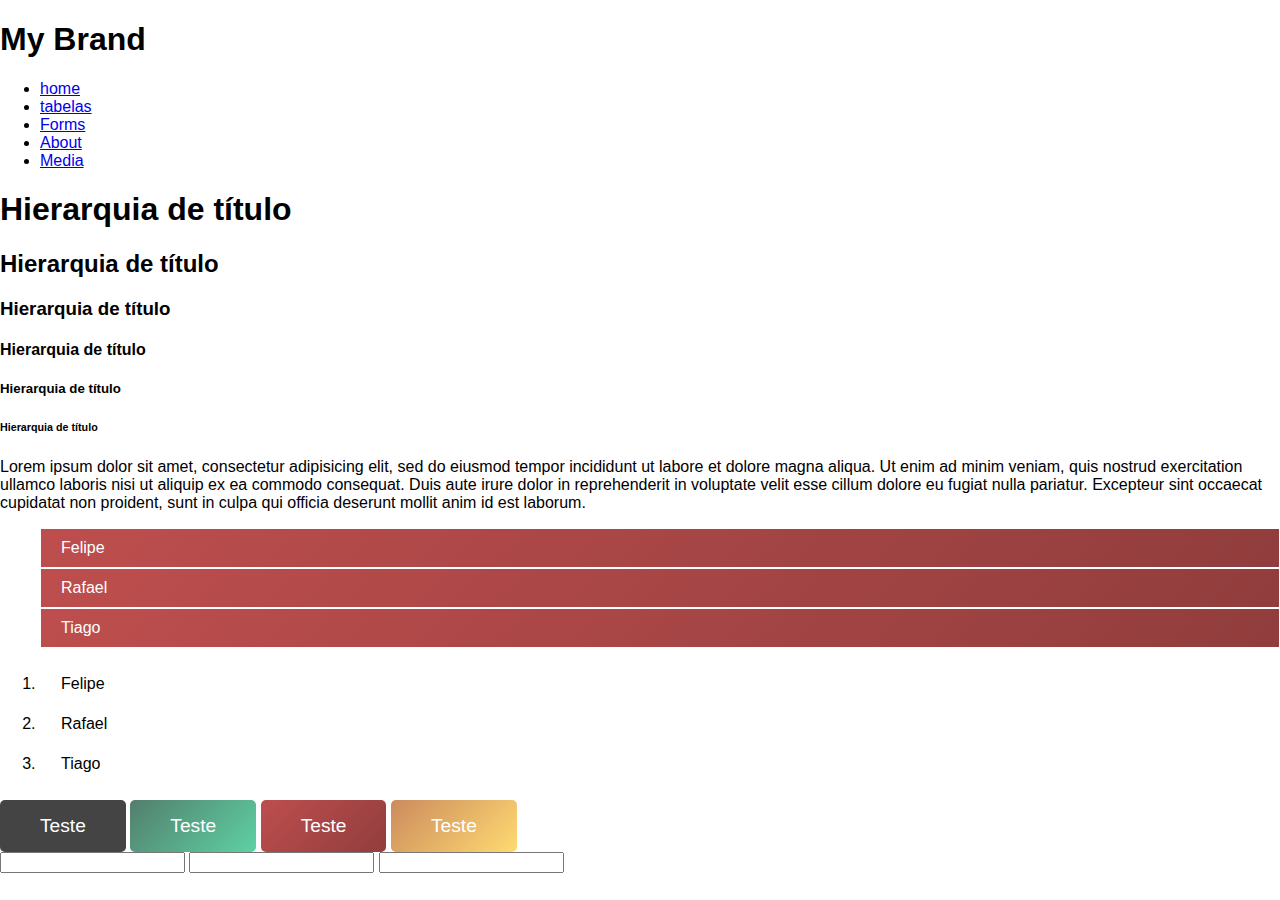
<file: html/estilos.html>
<!DOCTYPE html>
<html lang="en" dir="ltr">
    <head>
        <meta charset="utf-8">
        <title>Estilos</title>
        <link rel="stylesheet" href="css\baseStyles.css" />
    </head>
    <body>
        <header>
            <div class="navbar">
                <div class="brand">
                    <h1>My Brand</h1>
                </div>

                <nav class="navigation">
                    <ul>
                        <li><a href="index.html"><i class="fas fa-home"></i> home</a></li>
                        <li><a href="tables.html"><i class="fas fa-table"></i> tabelas</a></li>
                        <li><a href="forms.html"><i class="fas fa-envelope"></i> Forms</a></li>
                        <li><a href="#">About</a></li>
                        <li><a href="media.html">Media</a></li>
                    </ul>
                </nav>
            </div>
        </header>


        <main>
            <section>

                <div class="typography">
                    <h1>Hierarquia de título</h1>
                    <h2>Hierarquia de título</h2>
                    <h3>Hierarquia de título</h3>
                    <h4>Hierarquia de título</h4>
                    <h5>Hierarquia de título</h5>
                    <h6>Hierarquia de título</h6>

                    <p class="text-small">Lorem ipsum dolor sit amet, consectetur adipisicing elit, sed do eiusmod tempor incididunt ut labore et dolore magna aliqua. Ut enim ad minim veniam, quis nostrud exercitation ullamco laboris nisi ut aliquip ex ea commodo consequat. Duis aute irure dolor in reprehenderit in voluptate velit esse cillum dolore eu fugiat nulla pariatur. Excepteur sint occaecat cupidatat non proident, sunt in culpa qui officia deserunt mollit anim id est laborum.</p>
                </div>

                <div class="lists">
                    <ul class="ul-list ul-danger">
                        <li class="list-item">Felipe</li>
                        <li class="list-item">Rafael</li>
                        <li class="list-item hover-rotate">Tiago</li>
                    </ul>

                    <ol>
                        <li class="list-item">Felipe</li>
                        <li class="list-item">Rafael</li>
                        <li class="list-item">Tiago</li>
                    </ol>
                </div>

                <div class="inputs">

                    <button class="btn btn-default hover-size">Teste</button>
                    <button class="btn btn-success hover-rotate">Teste</button>
                    <button class="btn btn-danger">Teste</button>
                    <button class="btn btn-warning btn-diferente">Teste</button>

                    <br />

                    <input type="text" />
                    <input type="password" />
                    <input type="email" />

                </div>
            </section>
        </main>


    </body>
</html>
</file>
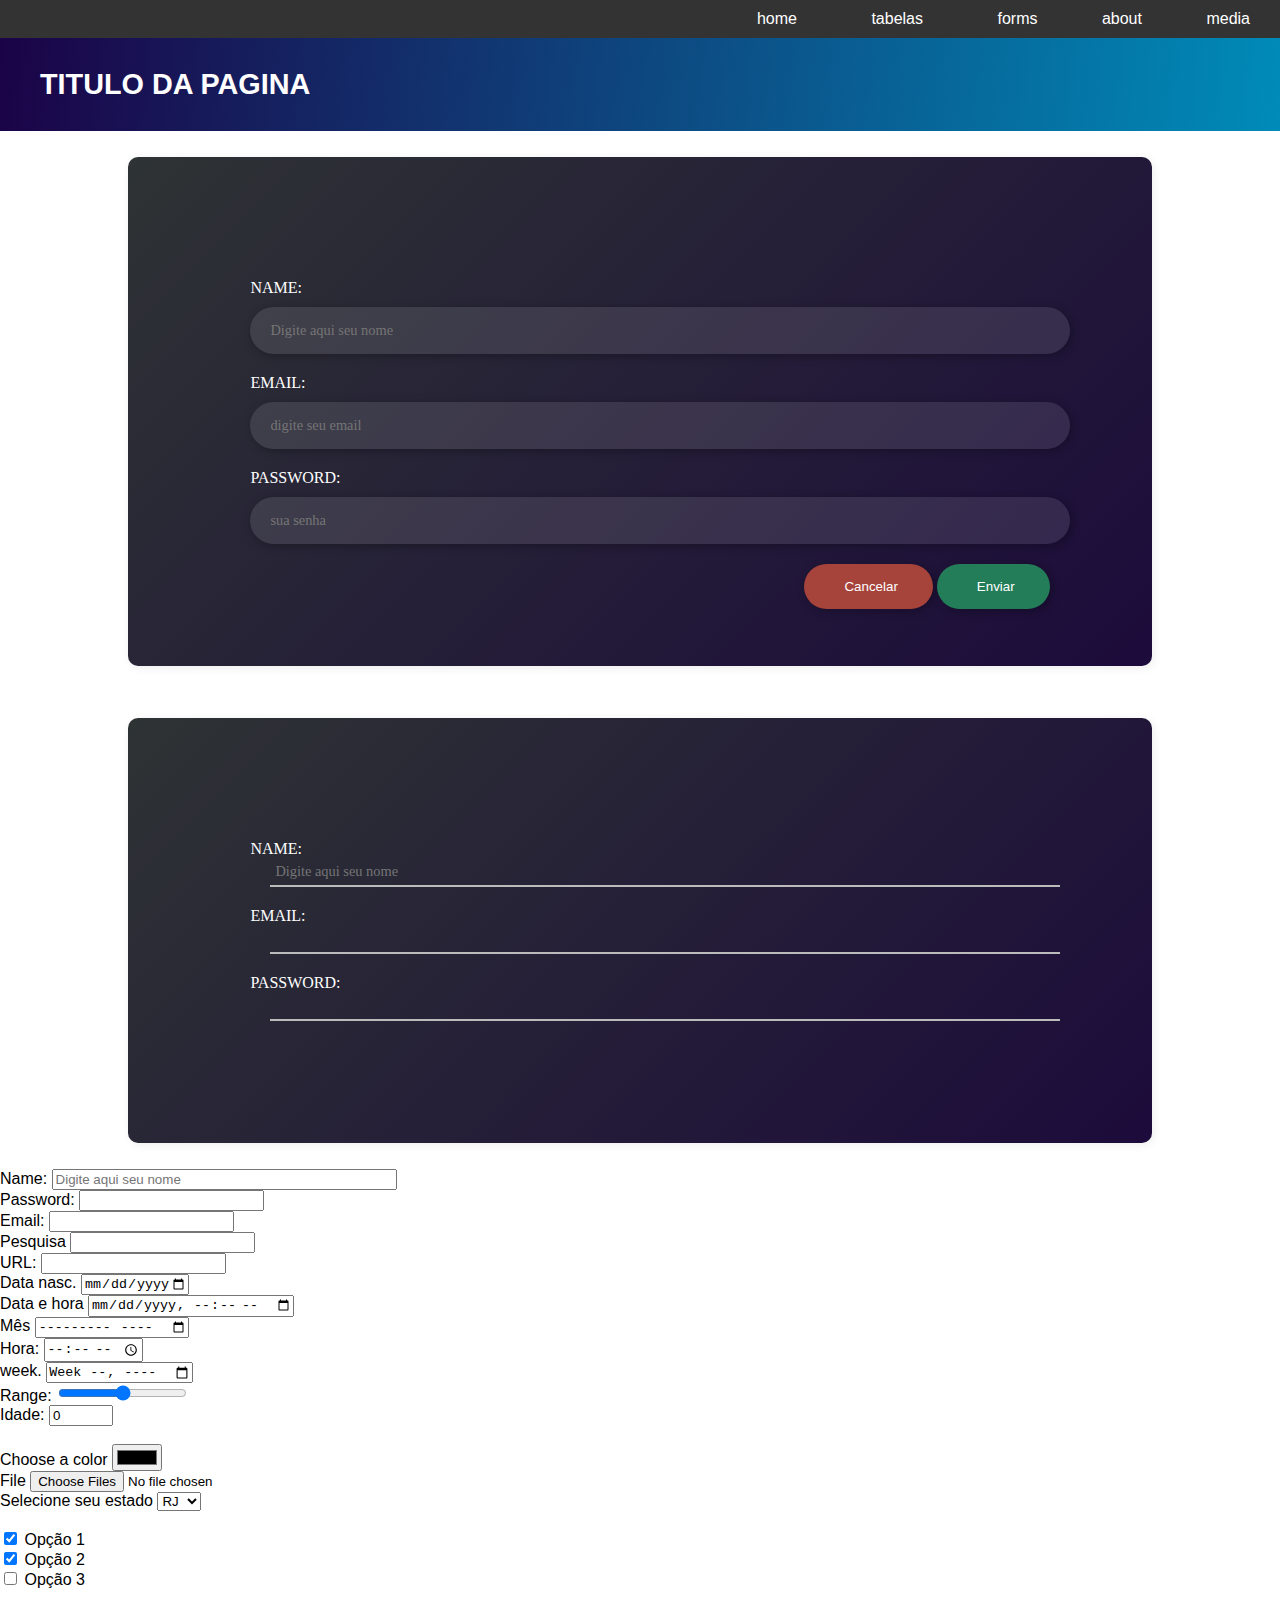
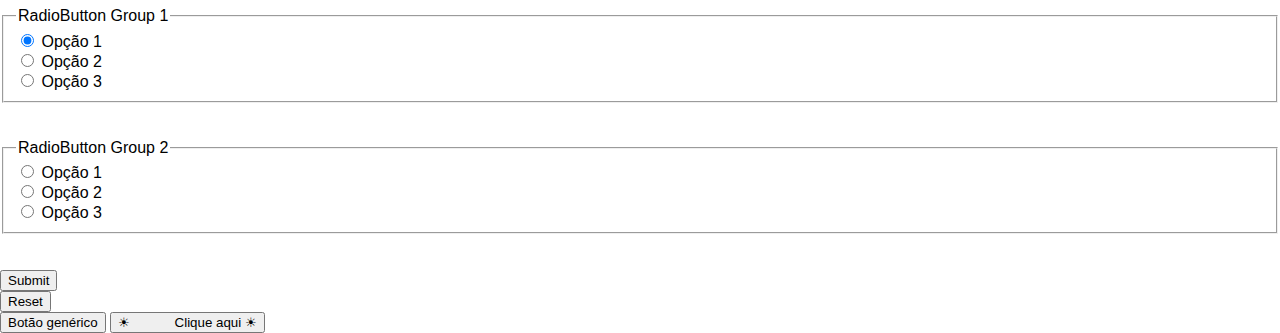
<file: html/forms.html>
<!DOCTYPE html>
<html>
    <head>
        <!-- configuracoes informacoes uteis da pagina -->
        <!-- obrigatório -->
        <title>AULA - FORMS</title>

        <!-- opcionais -->
        <meta charset="UTF-8" />
        <meta name="description" content="aqui é a descrição da minha página" />
        <meta name="keywords" content="comida, lanche, suco, hot dog" />
        <meta name="author" contet="Gustavo Riquena" />
        <meta name="viewport" content="width=device-width, initial-scale=1" />

        <!-- Pegando fonte do google API -->
        <link rel="preconnect" href="https://fonts.gstatic.com">
        <link href="https://fonts.googleapis.com/css2?family=Kanit:ital,wght@0,100;0,200;0,300;0,400;0,500;0,600;0,700;0,800;0,900;1,100;1,200;1,300;1,400;1,500;1,600;1,700;1,800;1,900&display=swap" rel="stylesheet">


        <!-- PRONUNCIA SEGUNDO FABIO - Also Michels ou Awesome Michaels -->
        <link rel="stylesheet" href="https://pro.fontawesome.com/releases/v5.10.0/css/all.css" integrity="sha384-AYmEC3Yw5cVb3ZcuHtOA93w35dYTsvhLPVnYs9eStHfGJvOvKxVfELGroGkvsg+p" crossorigin="anonymous"/>

        <!-- opcional - link - importar arquivos ou código externo para nossa página -->
        <link rel="icon" href="images\pericles2.png" />

        <!-- CSS Externo -->
        <link rel="stylesheet" href="css\styles.css" />

    </head>
    <body>

        <header>
            <nav>
                <div id="divMenu">
                    <ul>
                        <li><a href="index.html"><i class="fas fa-home"></i> home</a></li>
                        <li><a href="tables.html"><i class="fas fa-table"></i> tabelas</a></li>
                        <li><a href="forms.html"><i class="fas fa-envelope"></i> Forms</a></li>
                        <li><a href="#">About</a></li>
                        <li><a href="media.html">Media</a></li>
                    </ul>
                </div>
            </nav>

            <div id="divHeader">
                <h1 class="">Titulo da pagina</h1>
            </div>
        </header>


        <section id="sectionForm">
            <form id="formLogin">

                <div class="input-group">
                    <label for="txtName">Name: </label>
                    <input type="text" id="txtName" maxlength="30" size="40" placeholder="Digite aqui seu nome" />
                </div>

                <div class="input-group">
                    <label for="txtEmail">Email: </label>
                    <input type="email" id="txtEmail" placeholder="digite seu email" />
                </div>

                <div class="input-group">
                    <label for="txtPassword">Password: </label>
                    <input type="password" id="txtPassword" placeholder="sua senha" />
                </div>

                <div class="buttons-group">
                    <button type="reset">
                        <i class="fas fa-window-close"></i> Cancelar
                    </button>

                    <button type="submit">
                        <i class="fas fa-paper-plane"></i> Enviar
                    </button>
                </div>

            </form>
        </section>

        <section id="sectionForm">
            <form id="formLogin">

                <div class="input-group-2">
                    <label for="txtName">Name: </label>
                    <input type="text" id="txtName" maxlength="30" size="40" placeholder="Digite aqui seu nome" />
                </div>

                <div class="input-group-2">
                    <label for="txtEmail">Email: </label>
                    <input type="email" id="txtEmail" />
                </div>

                <div class="input-group-2">
                    <label for="txtPassword">Password: </label>
                    <input type="password" id="txtPassword" />
                </div>

            </form>
        </section>



        <!-- form - demarca o formulário -->
        <!-- action - destino dos dados / method - get - pela url, post - headers -->
        <form>
            <!-- input - tag para entrada de dados -->
            <!-- atributo booleanos - readonly, disabled, autofocus, multiple  -->
            <!-- autocomplete - on, off -->

            <!--======####### INPUT TYPES #####=========-->

            <!--======================================================-->
            <!-- TEXT -->
            <!--======================================================-->

            <!-- text (mais utilizado) - maxlenth (máximo de caracteres), size (tamanho em caracteres), placeholder (texto padrão) -->

            <label for="txtName">Name: </label><!-- label - etiqueta do elemento -->
            <input type="text" id="txtName" maxlength="30" size="40" placeholder="Digite aqui seu nome" />

            <!-- password (MUITO utilizado) - esconde o texto -->
            <br />
            <label for="txtPassword">Password: </label>
            <input type="password" id="txtPassword" />

            <!-- email (MUITO utilizado) - facilita validação de emails e preenchimento automático -->
            <br />
            <label for="txtEmail">Email: </label>
            <input type="email" id="txtEmail" />

            <!-- search (muito utilizado) - facilita integrações com mecanismos de buscas -->
            <br />
            <label for="txtSearch">Pesquisa</label>
            <input type="search" id="txtSearch" />

            <!-- url (pouco utilizado) - usuário pode inserir uma URL (facilita validação e sugestões do browser) -->
            <br />
            <label for="txtUrl">URL: </label>
            <input type="url" id="txtUrl" />

            <!--======================================================-->
            <!-- DATAS -->
            <!--======================================================-->

            <!-- date (muito utilizado)  - campo de data com calendário -->
            <br />
            <label for="dtDataNascimento">Data nasc.</label>
            <input type="date" id="dtDataNascimento" max="2021-04-28" min="2021-04-20" />

            <!-- datetime-local (comum) - campo de data e hora -->
            <br />
            <label for="dtDataHora">Data e hora</label>
            <input type="datetime-local" id="dtDataHora" />

            <!-- month (pouco utilizado) - campo que seleciona apenas um mês -->
            <br />
            <label for="txtMonth">Mês</label>
            <input type="month" id="txtMonth" />

            <!-- time (comum) - seleção apenas de hora -->
            <br />
            <label for="txtTime">Hora: </label>
            <input type="time" id="txtTime" />

            <!-- week (pouco utilizada) - selecionar uma semana (pelo número dela) -->
            <br />
            <label for="txtWeek">week.</label>
            <input type="week" id="txtWeek" />

            <!--======================================================-->
            <!-- NÚMEROS -->
            <!--======================================================-->

            <!-- range (pouco utilizado) - seleção de range (volume, tamanho, quantidade, etc) -->
            <br />
            <label for="txtRange">Range: </label>
            <input type="range" id="txtRange" min="0" max="10" />

            <!-- number (muito utilizado) - seleção de números - step (atributo que define de quantos em quantos números 'pular') -->
            <br />
            <label for="txtNumber">Idade: </label>
            <input type="number" id="txtNumber" max="100" min="0" step="10" value="0" />

            <!--======================================================-->
            <!-- OUTROS -->
            <!--======================================================-->

            <!-- hidden (muito utilizada) - armazenar valores úteis para a página -->
            <br />
            <input type="hidden" id="txtHidden" value="2000" />

            <!-- color (pouco utilizado) - campo de seleção de cor em Hex ou RGB -->
            <br />
            <label for="inputColor">Choose a color</label>
            <input type="color" id="inputColor" />

            <!-- file (muito utilizado) - envio de arquivos para servidor, como upload de fotos, etc -->
            <br />
            <label for="txtFile">File</label>
            <input type="file" id="txtFile" multiple/>

            <!--======================================================-->
            <!-- SELEÇÃO -->
            <!--======================================================-->

            <br />

            <!-- select (MUITO utilizado) -->
            <label for="sltUf">Selecione seu estado</label>
            <select id="sltUf">
                <option value=""></option>
                <option value="1">SP</option>
                <option value="2" selected>RJ</option>
                <option value="3">MG</option>
            </select>

            <br /><br />

            <!-- checkbox (MUITO Utilizado) - multi seleção -->
            <input type="checkbox" id="chkOpcao" checked/>
            <label for="chkOpcao">Opção 1</label>
            <br />
            <input type="checkbox" id="chkOpcao2" checked />
            <label for="chkOpcao2">Opção 2</label>
            <br />
            <input type="checkbox" id="chkOpcao3" />
            <label for="chkOpcao3">Opção 3</label>

            <!-- fieldset - cria um tipo de "div" com borda e título -->
            <br /><br />
            <fieldset>
                <!-- legend - adiciona um título/legenda ao fieldset -->
                <legend>RadioButton Group 1</legend>

                <!-- radio (MUITO Utilizado) - seleção única - agrupar por name -->
                <input type="radio" id="rbtOpcao" name="rbtOpcoes" checked />
                <label for="rbtOpcao">Opção 1</label>
                <br />
                <input type="radio" id="rbtOpcao2" name="rbtOpcoes" />
                <label for="rbtOpcao2">Opção 2</label>
                <br />
                <input type="radio" id="rbtOpcao3" name="rbtOpcoes" />
                <label for="rbtOpcao3">Opção 3</label>
            </fieldset>

            <br /><br />
            <fieldset>
                <legend>RadioButton Group 2</legend>
                <input type="radio" id="rbtOpcao4" name="rbtOpcoes2" />
                <label for="rbtOpcao4">Opção 1</label>
                <br />
                <input type="radio" id="rbtOpcao5" name="rbtOpcoes2" />
                <label for="rbtOpcao5">Opção 2</label>
                <br />
                <input type="radio" id="rbtOpcao6" name="rbtOpcoes2" />
                <label for="rbtOpcao6">Opção 3</label>
            </fieldset>


            <!--======================================================-->
            <!-- BOTÕES -->
            <!--======================================================-->

            <!-- submit (MUITO utilizado) - faz o envio de todos os dados do formulário que estiver dentro da tag form -->
            <br />
            <br />
            <input type="submit" id="txtEnviar" />

            <!-- reset (MUITO utilizado) - limpa todos os campos -->
            <br />
            <input type="reset" />

            <!-- type - button (MUITO utilizado) - cria um botão genérico -->
            <br />
            <input type="button" id="txtEnviar" value="Botão genérico" />

            <!-- tag - button (MUITO utilizado) - cria um botão com a possibilidade de inserir elementos dentro -->
            <!-- https://www.w3schools.com/charsets/ref_utf_symbols.asp -->
            <button >
                &#x2600; &nbsp;&nbsp;&nbsp;&nbsp;&nbsp;&nbsp;&nbsp;&nbsp;&nbsp;&nbsp; Clique aqui &#x2600;
            </button>


        </form>
    </body>
</html>
</file>
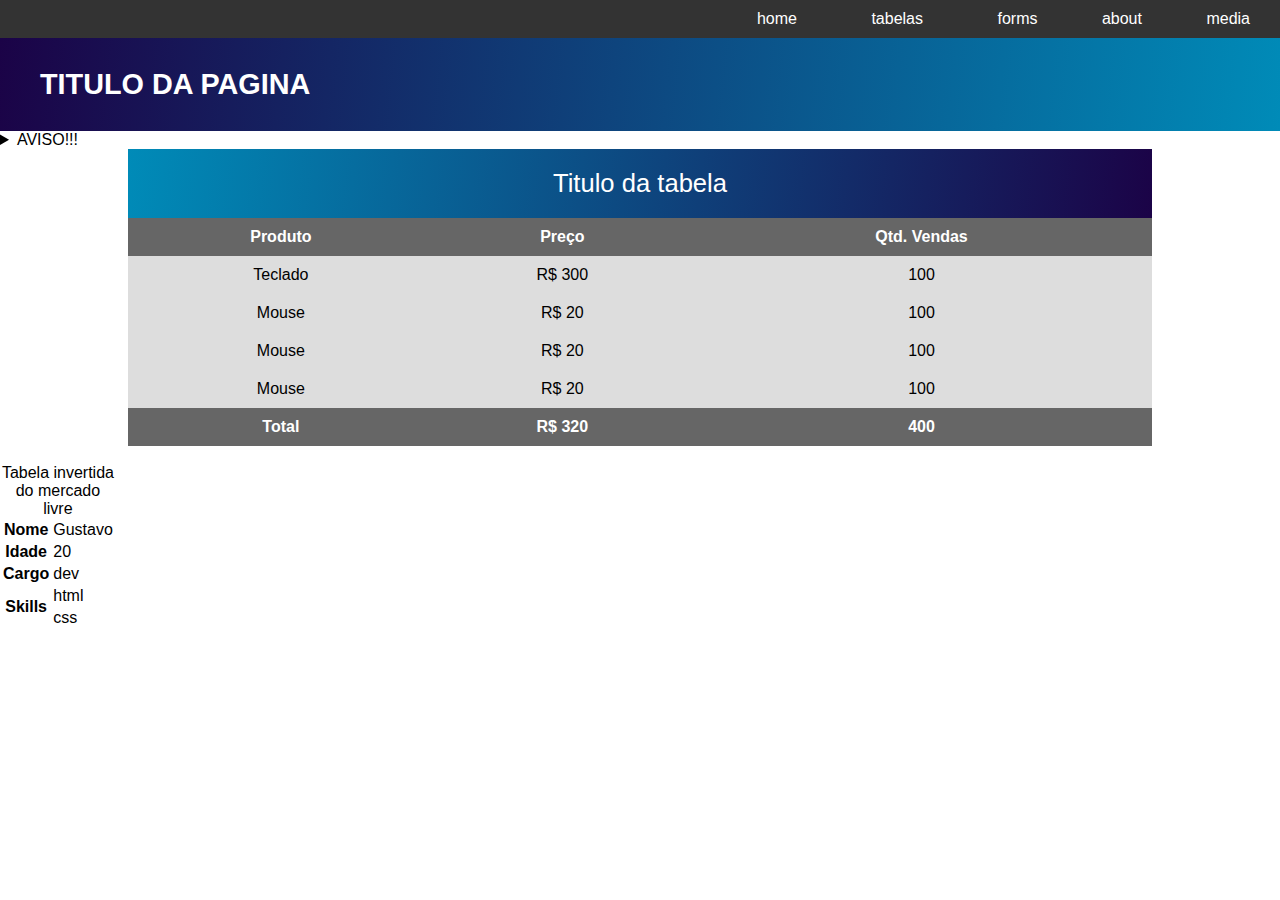
<file: html/tables.html>
<!DOCTYPE html>
<html>
    <head>
        <!-- configuracoes informacoes uteis da pagina -->
        <!-- obrigatório -->
        <title>AULA TABLES</title>

        <!-- opcionais -->
        <meta charset="UTF-8" />
        <meta name="description" content="aqui é a descrição da minha página" />
        <meta name="keywords" content="comida, lanche, suco, hot dog" />
        <meta name="author" contet="Gustavo Riquena" />
        <meta name="viewport" content="width=device-width, initial-scale=1" />

        <!-- Pegando fonte do google API -->
        <link rel="preconnect" href="https://fonts.gstatic.com">
        <link href="https://fonts.googleapis.com/css2?family=Kanit:ital,wght@0,100;0,200;0,300;0,400;0,500;0,600;0,700;0,800;0,900;1,100;1,200;1,300;1,400;1,500;1,600;1,700;1,800;1,900&display=swap" rel="stylesheet">

        <link rel="stylesheet" href="https://pro.fontawesome.com/releases/v5.10.0/css/all.css" integrity="sha384-AYmEC3Yw5cVb3ZcuHtOA93w35dYTsvhLPVnYs9eStHfGJvOvKxVfELGroGkvsg+p" crossorigin="anonymous"/>

        <!-- opcional - link - importar arquivos ou código externo para nossa página -->
        <link rel="icon" href="images\pericles2.png" />

        <!-- CSS Externo -->
        <link rel="stylesheet" href="css\styles.css" />

    </head>
    <body>
        <header>
            <nav>
                <div id="divMenu">
                    <ul>
                        <li><a href="index.html"><i class="fas fa-home"></i> home</a></li>
                        <li><a href="tables.html"><i class="fas fa-table"></i> tabelas</a></li>
                        <li><a href="forms.html"><i class="fas fa-envelope"></i> Forms</a></li>
                        <li><a href="#">About</a></li>
                        <li><a href="media.html">Media</a></li>
                    </ul>
                </div>
            </nav>

            <div id="divHeader">
                <h1 class="">Titulo da pagina</h1>
            </div>
        </header>

        <details>
            <summary>AVISO!!!</summary>
            <p>NÃO COLOCAR CONTEÚDO A+ DO QUE ESTÁ SENDO PASSADO EM AULA</p>
        </details>

        <!-- tabela em HTML -->
        <!-- atributos tabela -->
        <!-- colspan - quantidade de colunas a ocupar -->
        <!-- rowspan - quantidade de linhas que uma célula irá ocupar -->

        <section id="secaoTabela">
            <table id="tabelaBordas">
                <caption>Titulo da tabela</caption>

                <!-- header da tabela -->
                <thead>
                    <!-- tr - table row -->
                    <tr>
                        <!-- th - table header -->
                        <th>Produto</th>
                        <th>Preço</th>
                        <th>Qtd. Vendas</th>
                    </tr>
                </thead>

                <!-- corpo (estrutura principal) -->
                <tbody>
                    <tr>
                        <!-- td - table data -->
                        <td>Teclado</td>
                        <td>R$ 300</td>
                        <td>100</td>
                    </tr>

                    <tr>
                        <!-- td - table data -->
                        <td>Mouse</td>
                        <td>R$ 20</td>
                        <td>100</td>
                    </tr>
                    <tr>
                        <!-- td - table data -->
                        <td>Mouse</td>
                        <td>R$ 20</td>
                        <td>100</td>
                    </tr>
                    <tr>
                        <!-- td - table data -->
                        <td>Mouse</td>
                        <td>R$ 20</td>
                        <td>100</td>
                    </tr>
                </tbody>

                <!-- rodapé (conclusão, soma, filtros, etc) -->
                <tfoot>
                    <tr>
                        <th>Total</th>
                        <th>R$ 320</th>
                        <th>400</th>
                    </tr>
                </tfoot>
            </table>
        </section>



        <br />

        <table>
            <caption>Tabela invertida do mercado livre</caption>

            <tbody>
                <tr>
                    <th>Nome</th>
                    <td>Gustavo</td>
                </tr>

                <tr>
                    <th>Idade</th>
                    <td>20</td>
                </tr>

                <tr>
                    <th>Cargo</th>
                    <td>dev</td>
                </tr>

                <!-- uso do rownspan -->
                <tr>
                    <th rowspan="4">Skills</th>
                    <td>html</td>
                </tr>

                <tr>
                    <td>css</td>
                </tr>
            </tbody>
        </table>

    </body>
</html>
</file>
